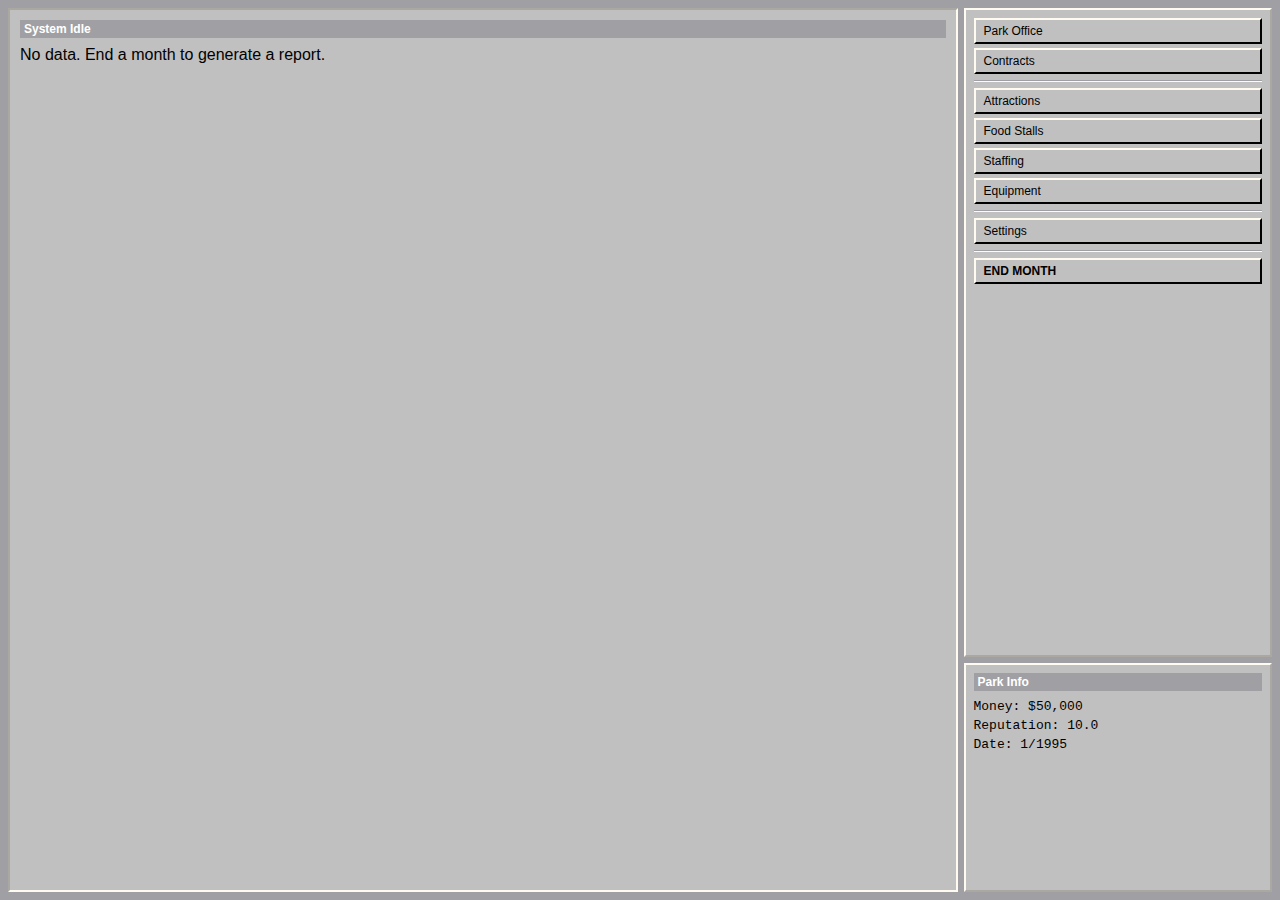
<file: AmusementSim/AmusementSim.html>
<!DOCTYPE html>
<html lang="eng">
    <head>
        <meta charset="utf-8" />
        <meta name="viewport" content="width=device-width, initial-scale=1" />
        <title>Hehe, chilidogs</title>
        <link rel="icon" type="image/x-icon" href="../image/FRIGGINAWESOME.jpeg" />
        <link rel="stylesheet" href="AmusementSim.css" />
        <script defer src="AmusementSim.js"></script>
    </head>
<body>
    <div id="app-container">
        <!-- Left Pane: Main Content -->
        <div id="left-pane">
            <div id="main-content">
                <!-- Dashboard or Forms will load here -->
            </div>
        </div>

        <!-- Right Pane: Navigation & Stats -->
        <div id="right-pane">
            <!-- Navigation Area (Dynamic Buttons) -->
            <div id="tab-pane">
                <div id="tab-buttons">
                    <!-- JS will dynamically mount buttons and the Back button here -->
                </div>
            </div>

            <!-- Persistent Info Panel -->
            <div id="info-pane">
                <div id="info-content">
                    <h3 class="panel-title">Park Info</h3>
                    <div class="stat-row">Money: <span id="money">$0</span></div>
                    <div class="stat-row">Reputation: <span id="rep">0.0</span></div>
                    <div class="stat-row">Date: <span id="date">---</span></div>
                </div>
            </div>
        </div>
    </div>
</body>
</html>
</file>
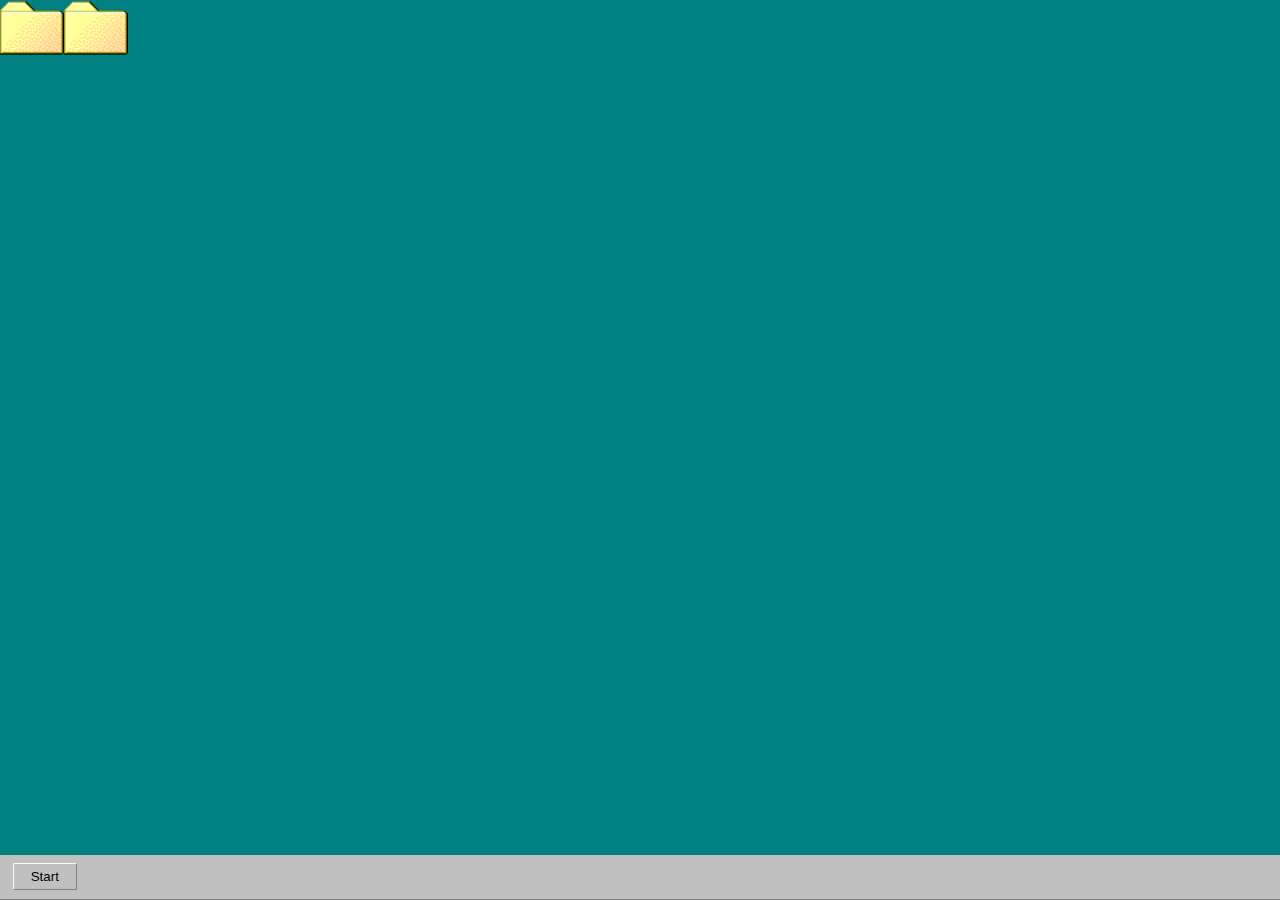
<file: bugged/bugged.html>
<!DOCTYPE html>
<html lang="eng">
    <head>
        <meta charset="utf-8" />
        <meta name="viewport" content="width=device-width, initial-scale=1" />
        <title>Hehe, chilidogs</title>
        <link rel="icon" type="image/x-icon" href="../image/FRIGGINAWESOME.jpeg" />
        <link rel="stylesheet" href="bugged.css" />
        <script defer src="bugged.js"></script>
    </head>
    <body>
        <div id="bottomBar">
            <button id="start-menu-button">Start</button>

            
        </div>

        <div id="desktop-container">
            <div id="start-menu" class="inactive">
                <img src="image/pdf_pixl-0.png" alt="GGGGGGG">
                <a href="../index.html">Familiar isnt it?</a>
            </div>

            












        </div>
    </body>
</html>
</file>
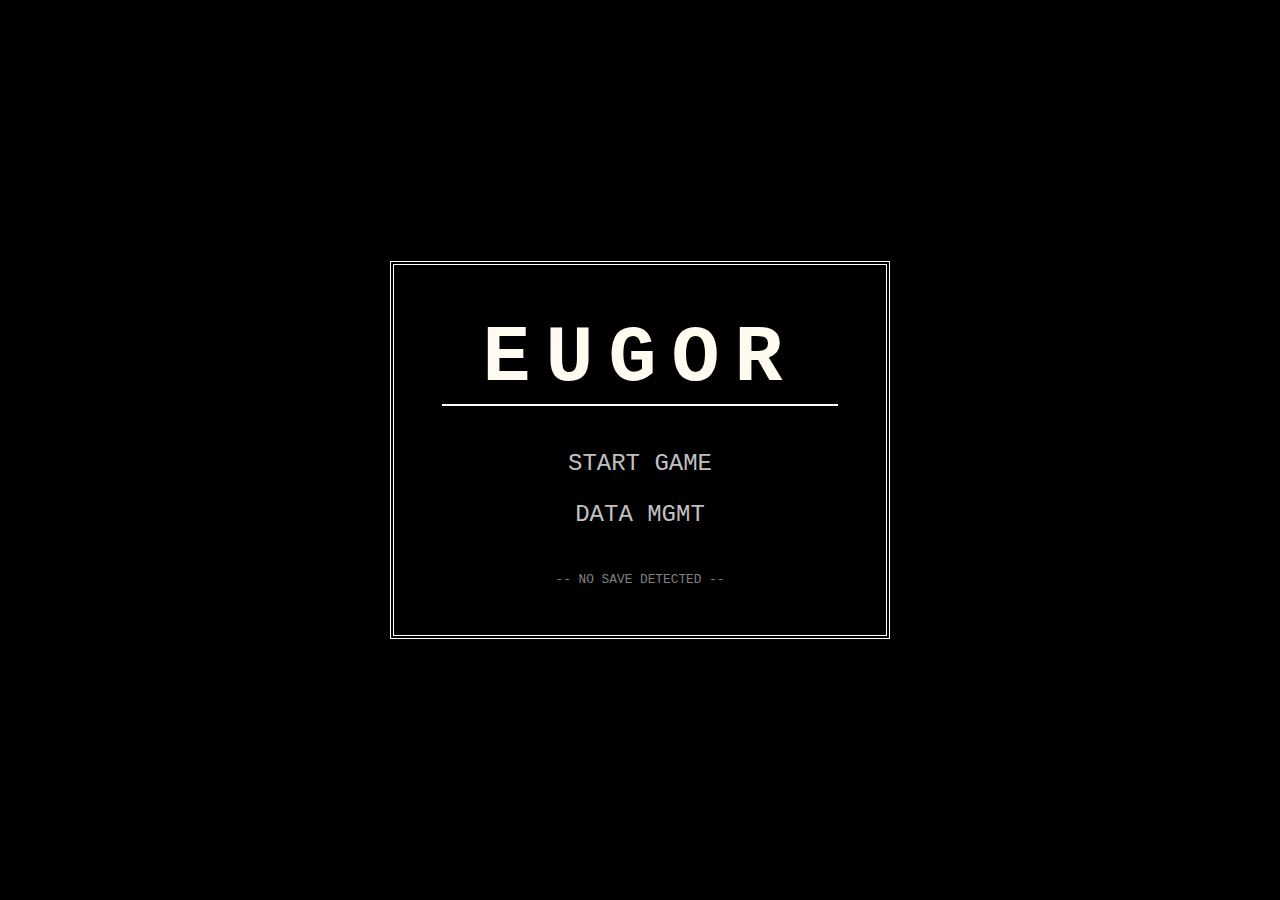
<file: Eugor/Eugor.html>
<!DOCTYPE html>
<html lang="en">
<head>
    <meta charset="utf-8" />
    <meta name="viewport" content="width=device-width, initial-scale=1" />
    <title>EUGOR</title>
    <link rel="stylesheet" href="Eugor.css" />
    <script defer src="Eugor.js"></script>
</head>
<body>

    <!-- [SECTION] MAIN MENU -->
    <div id="main-menu" class="console-container">
        <h1 class="game-title">EUGOR</h1>
        <nav class="menu-options">
            <button id="btn-start" class="console-link">START GAME</button>
            <button id="btn-data" class="console-link">DATA MGMT</button>
        </nav>
        <div id="save-status" class="footer-prompt">-- NO SAVE DETECTED --</div>
    </div>

    <!-- [SECTION] DIFFICULTY SELECTION -->
    <div id="diff-screen" class="console-container inactive">
        <h2 class="prompt-text">SELECT DIFFICULTY</h2>
        <nav class="menu-options">
            <button class="console-link diff-opt" data-diff="A">A.) EASY</button>
            <button class="console-link diff-opt" data-diff="B">B.) INTERMEDIATE</button>
            <button class="console-link diff-opt" data-diff="C">C.) HARD</button>
            <button class="console-link diff-opt" data-diff="D">D.) IMPOSSIBLE</button>
        </nav>
    </div>

    <!-- [SECTION] ACTIVE GAME SCREEN -->
    <div id="game-screen" class="inactive">
        <!-- Render Target for JS -->
        <div id="dungeon-grid"></div>
        
        <!-- UI Overlay -->
        <div id="status-bar">
            <span>HP: <span id="hp-val">0</span></span>
            <span>[W/A/S/D] TO MOVE</span>
        </div>
    </div>

    <!-- [SECTION] SYSTEM DATA MODAL (I/O) -->
    <div id="data-modal" class="inactive console-modal">
        <div class="modal-content">
            <h3>SYSTEM DATA I/O</h3>
            <textarea id="data-io" placeholder="Paste JSON save data here..."></textarea>
            <div class="modal-buttons">
                <button id="btn-import">IMPORT</button>
                <button id="btn-export">EXPORT</button>
                <button id="btn-clear" class="danger">WIPE ALL</button>
                <button id="btn-close-modal">BACK</button>
            </div>
        </div>
    </div>

</body>
</html>
</file>
<file: AmusementSim/AmusementSim.css>
/* =====================
   Global Variables
   ===================== */
:root {
    --abso-black: #000000;
    --abso-white: #ffffff;
    --gray-1: #fffbf0; /* Highlight */
    --gray-2: #c0c0c0; /* Face */
    --gray-3: #a0a0a4; /* Shadow */
    --gray-4: #808080; /* Desktop Background */
    
    --dull-teal: #008080;
    --vibr-yellow: #ffff00;
}

/* =====================
   Global Reset & Body
   ===================== */
* {
    margin: 0;
    padding: 0;
    box-sizing: border-box;
}

body {
    font-family: "MS Sans Serif", Tahoma, Verdana, sans-serif;
    background-color: var(--gray-3);
    color: var(--abso-black);
    height: 100vh;
    padding: 8px;
    overflow: hidden;
}

/* =====================
   Layout Containers
   ===================== */
#app-container {
    display: flex;
    height: 100%;
    gap: 6px;
}

#left-pane {
    flex: 3;
    background-color: var(--gray-2);
    border: 2px inset var(--gray-1);
    overflow-y: auto;
    padding: 10px;
}

#right-pane {
    flex: 1;
    display: flex;
    flex-direction: column;
    gap: 6px;
    min-width: 240px;
}

#tab-pane, #info-pane {
    background-color: var(--gray-2);
    border: 2px outset var(--gray-1);
    padding: 8px;
}

#tab-pane {
    flex: 3;
    overflow-y: auto;
}

#info-pane {
    flex: 1;
    min-height: 120px;
}

/* =====================
   Win95 UI Elements
   ===================== */
.win95-btn {
    display: block;
    width: 100%;
    margin-bottom: 4px;
    padding: 4px 8px;
    background-color: var(--gray-2);
    border-top: 2px solid var(--gray-1);
    border-left: 2px solid var(--gray-1);
    border-right: 2px solid var(--abso-black);
    border-bottom: 2px solid var(--abso-black);
    font-family: inherit;
    font-size: 12px;
    text-align: left;
    cursor: pointer;
}

.win95-btn:active {
    border-top: 2px solid var(--abso-black);
    border-left: 2px solid var(--abso-black);
    border-right: 2px solid var(--gray-1);
    border-bottom: 2px solid var(--gray-1);
    padding: 5px 7px 3px 9px;
}

.win95-btn.primary {
    font-weight: bold;
}

.win95-btn.back-btn {
    background-color: var(--gray-3);
    color: var(--abso-white);
    font-weight: bold;
    text-align: center;
}

.separator {
    height: 2px;
    background: var(--gray-3);
    border-bottom: 1px solid var(--gray-1);
    margin: 6px 0;
}

/* =====================
   Forms & Inputs
   ===================== */
.win95-input {
    width: 100%;
    padding: 2px;
    border: 2px inset var(--gray-1);
    background: var(--abso-white);
    font-family: inherit;
    margin: 4px 0;
}

.input-group {
    background: #d4d0c8;
    padding: 6px;
    border: 1px solid var(--gray-3);
    margin-bottom: 6px;
}

.sub-label {
    font-size: 10px;
    color: #0000ff;
    font-style: italic;
    margin-top: 2px;
}

/* =====================
   Dashboard & Stats
   ===================== */
.stats-header {
    background: var(--win-blue);
    color: var(--abso-white);
    padding: 3px 6px;
    font-weight: bold;
    font-size: 12px;
    display: flex;
    justify-content: space-between;
    align-items: center;
    margin-bottom: 10px;
}

.stats-grid {
    display: grid;
    grid-template-columns: 1fr 1fr;
    gap: 8px;
}

.stat-card {
    background: var(--gray-2);
    border: 2px inset var(--gray-1);
    padding: 8px;
}

.stat-card label {
    font-size: 10px;
    display: block;
    border-bottom: 1px solid var(--gray-3);
    margin-bottom: 4px;
}

.stat-val {
    font-family: 'Courier New', monospace;
    font-size: 18px;
    font-weight: bold;
}

/* =====================
   Typography
   ===================== */
.panel-title {
    font-size: 12px;
    background: var(--gray-3);
    color: white;
    padding: 2px 4px;
    margin-bottom: 8px;
}

.stat-row {
    font-family: 'Courier New', monospace;
    font-size: 13px;
    margin-bottom: 4px;
}

.v-point {
    color: #0000ff;
    font-weight: bold;
}
</file>
<file: bugged/bugged.css>
/* =====================
   Global Variables
   ===================== */
:root {
     --abso-black: #000000;
     --abso-white: #ffffff;

     --gray-1: #fffbf0;
     --gray-2: #c0c0c0;
     --gray-3: #a0a0a4;
     --gray-4: #808080;

     --dull-red: #800000;
     --dull-green: #008000;
     --dull-yellow: #808000;
     --dull-blue: #000080;
     --dull-pink: #800080;
     --dull-teal: #008080;

     --vibr-red: #ff0000;
     --vibr-green: #00ff00;
     --vibr-yellow: #ffff00;
     --vibr-blue: #0000ff;
     --vibr-pink: #ff00ff;
     --vibr-teal: #00ffff;

}

/* =====================
   Global Reset
   ===================== */
* {
  margin: 0;
  padding: 0;
}

body {
  font-family: "MS Sans Serif",Tahoma,Verdana,Segoe,sans-serif; 
  background-color: var(--gray-2);
  color: black;
}

.inactive {
  display: none;
}




/* =====================
   Bottom Bar
   ===================== */
#bottomBar {
  position: fixed;
  bottom: 0;
  display: flex;
  width: 100vw;
  height: 5vh;
  overflow: visible;
  background-color: var(--gray-2);

  border-top: 1px;
  border-bottom: 1px;
  border-style: solid None solid None;
  border-top-color: var(--gray-1);
  border-bottom-color: var(--gray-4);
}

#start-menu-button {
  background-color: var(--gray-2);
  border-width: 1px;
  border-style: solid;
  border-color: var(--gray-1) var(--gray-4) var(--gray-4) var(--gray-1);
  cursor: pointer;

  position: relative;
  left: 1vw;
  top: 1vh;
  width: 5vw;
  height: 3vh;
}

#start-menu-button:active {
  border-style: dotted;
  border-color: var(--gray-4) var(--gray-1) var(--gray-1) var(--gray-4);
}


#start-menu {
  position: fixed;
  left: 0;
  bottom: 5vh;
  z-index: 500;
  height: 50vh;
  width: 25vw;

  background-color: var(--gray-2);
  border-width: 1px;
  border-style: solid;
  border-color: var(--gray-1) var(--gray-4) var(--gray-4) var(--gray-1);  
}







/* =====================
   Desktop
   ===================== */

#desktop-container {
  width: 100vw;
  height: 95vh;
  position: fixed;
  overflow: hidden;
  background-color: var(--dull-teal);
}

#desktop-container table {
  border-collapse: collapse;
}

#desktop-container tr {
  height: 5vh;
}

#desktop-container td {
  width: 5vw;
}

.desktop-app {
  width: 100%;
  height: 100%;
}

.desktop-child {
  position: absolute;
  height: 100%;
  width: 100%;
}


/* =====================
   Drag and Drop API
   ===================== */

/* Styling for the app while it is being dragged */
.desktop-app.dragging {
    background-color: rgba(173, 216, 230, 0.6) !important; /* Light blue */
    opacity: 0.5;
    border-radius: 4px; /* Optional: makes the background look cleaner */
}
</file>
<file: Eugor/Eugor.css>
/* ============================================================
   1. GLOBAL VARIABLES (SYSTEM PALETTE)
   ============================================================ */
:root {
    --abso-black: #000000;
    --abso-white: #ffffff;
    
    /* System Grays */
    --gray-1: #fffbf0;
    --gray-2: #c0c0c0;
    --gray-3: #a0a0a4;
    --gray-4: #808080;

    /* Vibrant Entity Colors */
    --vibr-red:    #ff0000; /* Enemy / Danger */
    --vibr-green:  #00ff00; /* Player / Health */
    --vibr-yellow: #ffff00; /* Interactive / Door */
    --vibr-blue:   #0000ff; /* Mana / Magic */
    --vibr-pink:   #ff00ff; /* Rare / Boss */
    --vibr-teal:   #00ffff; /* Water / Special */
}

* { margin: 0; padding: 0; box-sizing: border-box; }

body {
    background-color: var(--abso-black);
    color: var(--abso-white);
    font-family: "Courier New", monospace;
    display: flex;
    justify-content: center;
    align-items: center;
    height: 100vh;
    overflow: hidden;
}

/* ============================================================
   2. CONTAINERS & SCREEN STATES
   ============================================================ */
.console-container {
    text-align: center;
    border: 4px double var(--abso-white);
    padding: 3rem;
    min-width: 500px;
    background: var(--abso-black);
}

.inactive { display: none !important; }

#game-screen {
    display: flex;
    flex-direction: column;
    align-items: center;
    gap: 10px;
}

/* ============================================================
   3. NAVIGATION & BUTTONS
   ============================================================ */
.game-title { 
    font-size: 5rem; 
    letter-spacing: 15px; 
    margin-bottom: 2rem; 
    border-bottom: 2px solid var(--abso-white); 
    color: var(--gray-1);
}

.prompt-text { margin-bottom: 20px; letter-spacing: 5px; color: var(--vibr-yellow); }

.console-link {
    background: none;
    border: none;
    color: var(--gray-2);
    font-size: 1.5rem;
    cursor: pointer;
    display: block;
    width: 100%;
    padding: 12px;
    font-family: inherit;
    text-transform: uppercase;
}

.console-link:hover { 
    background: var(--abso-white); 
    color: var(--abso-black); 
}

.footer-prompt { 
    margin-top: 2rem; 
    font-size: 0.8rem; 
    color: var(--gray-4); 
}

/* ============================================================
   4. SEAMLESS GRID ENGINE
   ============================================================ */
#dungeon-grid { 
    display: grid; 
    gap: 0; 
    background-color: var(--abso-black);
    border: 2px solid var(--gray-3);
}

.tile { 
    width: 25px; 
    height: 25px; 
    display: flex; 
    align-items: center; 
    justify-content: center; 
    position: relative; 
    font-size: 0; /* Hides raw ASCII characters */
}

/* Horizontal Wall Beam (=) */
.wall-h { 
    position: absolute; 
    width: 101%; 
    height: 4px; 
    background: var(--abso-white); 
    top: 50%; 
    transform: translateY(-50%); 
    z-index: 1;
}

/* Vertical Wall Beam (|) */
.wall-v { 
    position: absolute; 
    width: 4px; 
    height: 101%; 
    background: var(--abso-white); 
    left: 50%; 
    transform: translateX(-50%); 
    z-index: 1;
}

/* ============================================================
   5. ENTITY & STATUS STYLING
   ============================================================ */
.entity { 
    font-size: 1.2rem; 
    font-weight: bold; 
    z-index: 10; 
    position: relative; 
}

.player { color: var(--vibr-green); text-shadow: 0 0 5px var(--vibr-green); }
.enemy  { color: var(--vibr-red); }
.door   { color: var(--vibr-yellow); }
.trap   { color: var(--vibr-pink); }
.water  { color: var(--vibr-teal); }

#status-bar {
    width: 100%;
    display: flex;
    justify-content: space-between;
    padding: 10px;
    font-size: 1.2rem;
    border: 2px solid var(--gray-4);
    color: var(--gray-2);
}

#hp-val { color: var(--vibr-red); font-weight: bold; }

/* ============================================================
   6. MODAL & DATA I/O
   ============================================================ */
.console-modal { 
    position: fixed; 
    top: 50%; left: 50%; 
    transform: translate(-50%, -50%); 
    background: var(--abso-black); 
    border: 2px solid var(--abso-white); 
    padding: 30px; 
    z-index: 100; 
    width: 90%; 
    max-width: 500px; 
}

textarea { 
    width: 100%; height: 150px; 
    background: #000; 
    color: var(--gray-1); 
    border: 1px solid var(--gray-3); 
    margin: 15px 0; padding: 10px; 
    resize: none; 
    font-family: inherit;
}

.modal-buttons { display: grid; grid-template-columns: 1fr 1fr; gap: 10px; }

.modal-buttons button { 
    background: none; 
    color: var(--abso-white); 
    border: 1px solid var(--abso-white); 
    padding: 10px; 
    cursor: pointer; 
    font-family: inherit;
}

.modal-buttons button:hover { background: var(--abso-white); color: var(--abso-black); }

.danger:hover { 
    background: var(--vibr-red) !important; 
    color: var(--abso-white) !important; 
    border-color: var(--vibr-red) !important;
}
</file>
